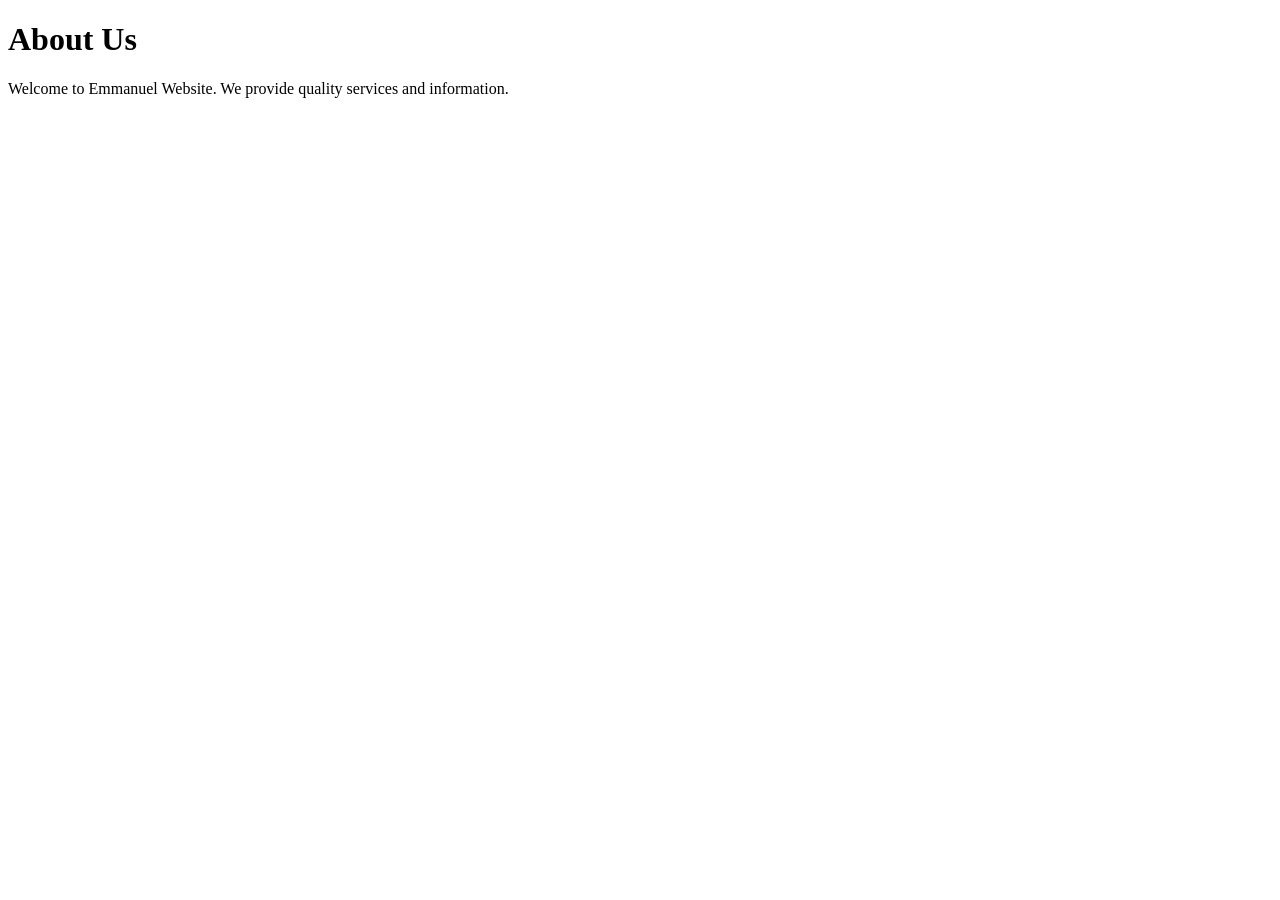
<file: about.html>
<!DOCTYPE html>
<html>
<head>
    <title>About</title>
    <link rel="stylesheet" href="style.css">
</head>
<body>

<h1>About Us</h1>

<p>Welcome to Emmanuel Website. We provide quality services and information.</p>

</body>
</html>
</file>
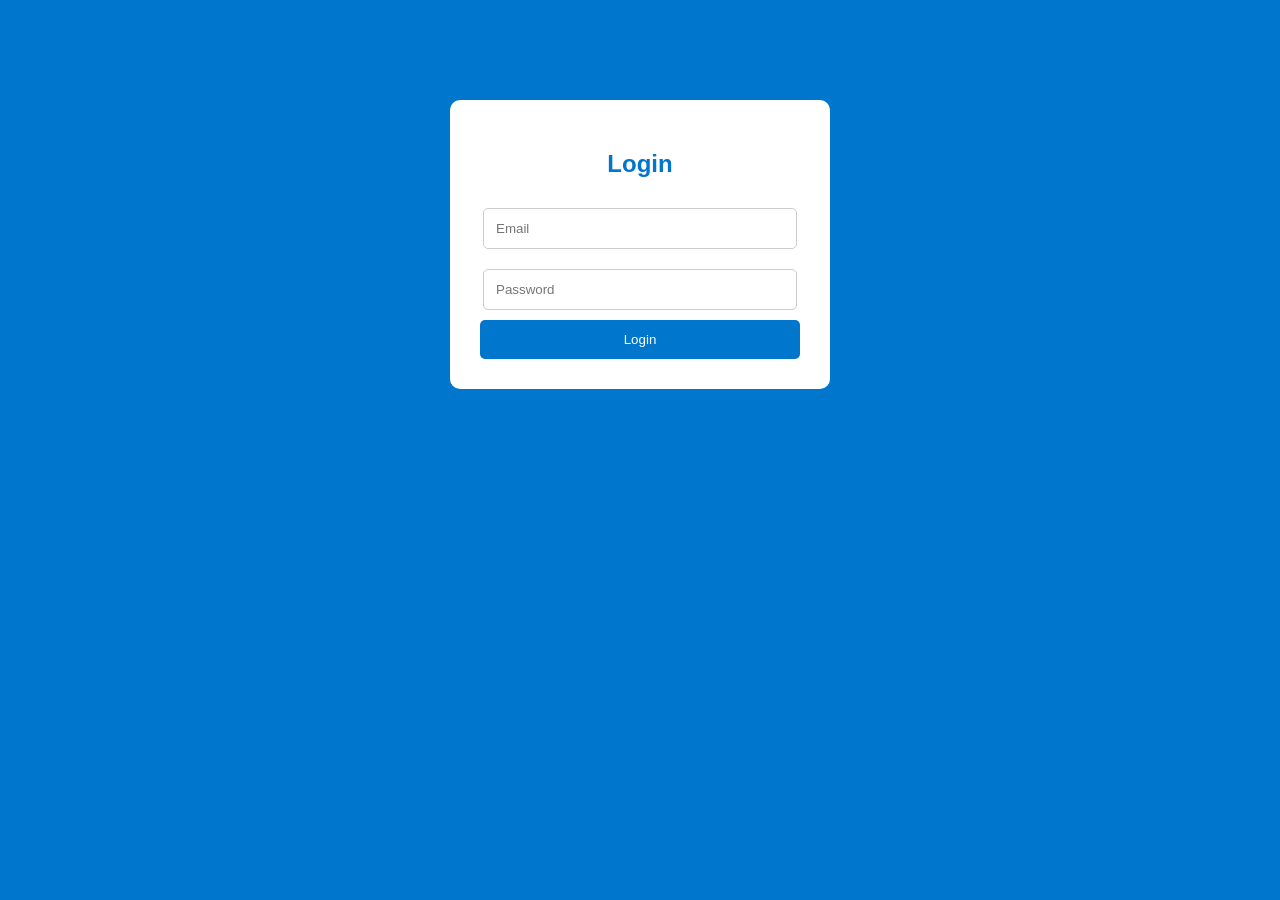
<file: login.html>
<!DOCTYPE html>
<html>
<head>
    <title>Login</title>
    <link rel="stylesheet" href="login.css">
</head>

<body>

<div class="login-box">
    <h2>Login</h2>

    <input type="email" placeholder="Email">

    <input type="password" placeholder="Password">

    <button>Login</button>

</div>

</body>
</html>
</file>
<file: style.css>
@keyframes fadeIn {
    from {
        opacity: 0;
        transform: translateY(20px);
    }

    to {
        opacity: 1;
        transform: translateY(0);
    }
}

/* Mobile Responsive Design */
@media (max-width: 768px) {

    header {
        padding: 15px;
    }

    nav a {
        display: block;
        margin: 10px 0;
    }

    #hero h2 {
        font-size: 30px;
    }

    #hero p {
        font-size: 18px;
    }

    img {
        width: 150px;
        height: 150px;
    }

    .service {
        width: 90%;
    }

    button {
        width: 80%;
    }
}
</file>
<file: login.css>
body {
    background: #0077cc;
    font-family: Arial, sans-serif;
}

.login-box {
    width: 320px;
    background: white;
    margin: 100px auto;
    padding: 30px;
    border-radius: 10px;
    text-align: center;
}

.login-box h2 {
    color: #0077cc;
}

input {
    width: 90%;
    padding: 12px;
    margin: 10px 0;
    border: 1px solid #ccc;
    border-radius: 5px;
}

button {
    width: 100%;
    padding: 12px;
    background: #0077cc;
    color: white;
    border: none;
    border-radius: 5px;
    cursor: pointer;
}

button:hover {
    background: #005fa3;
}
</file>
